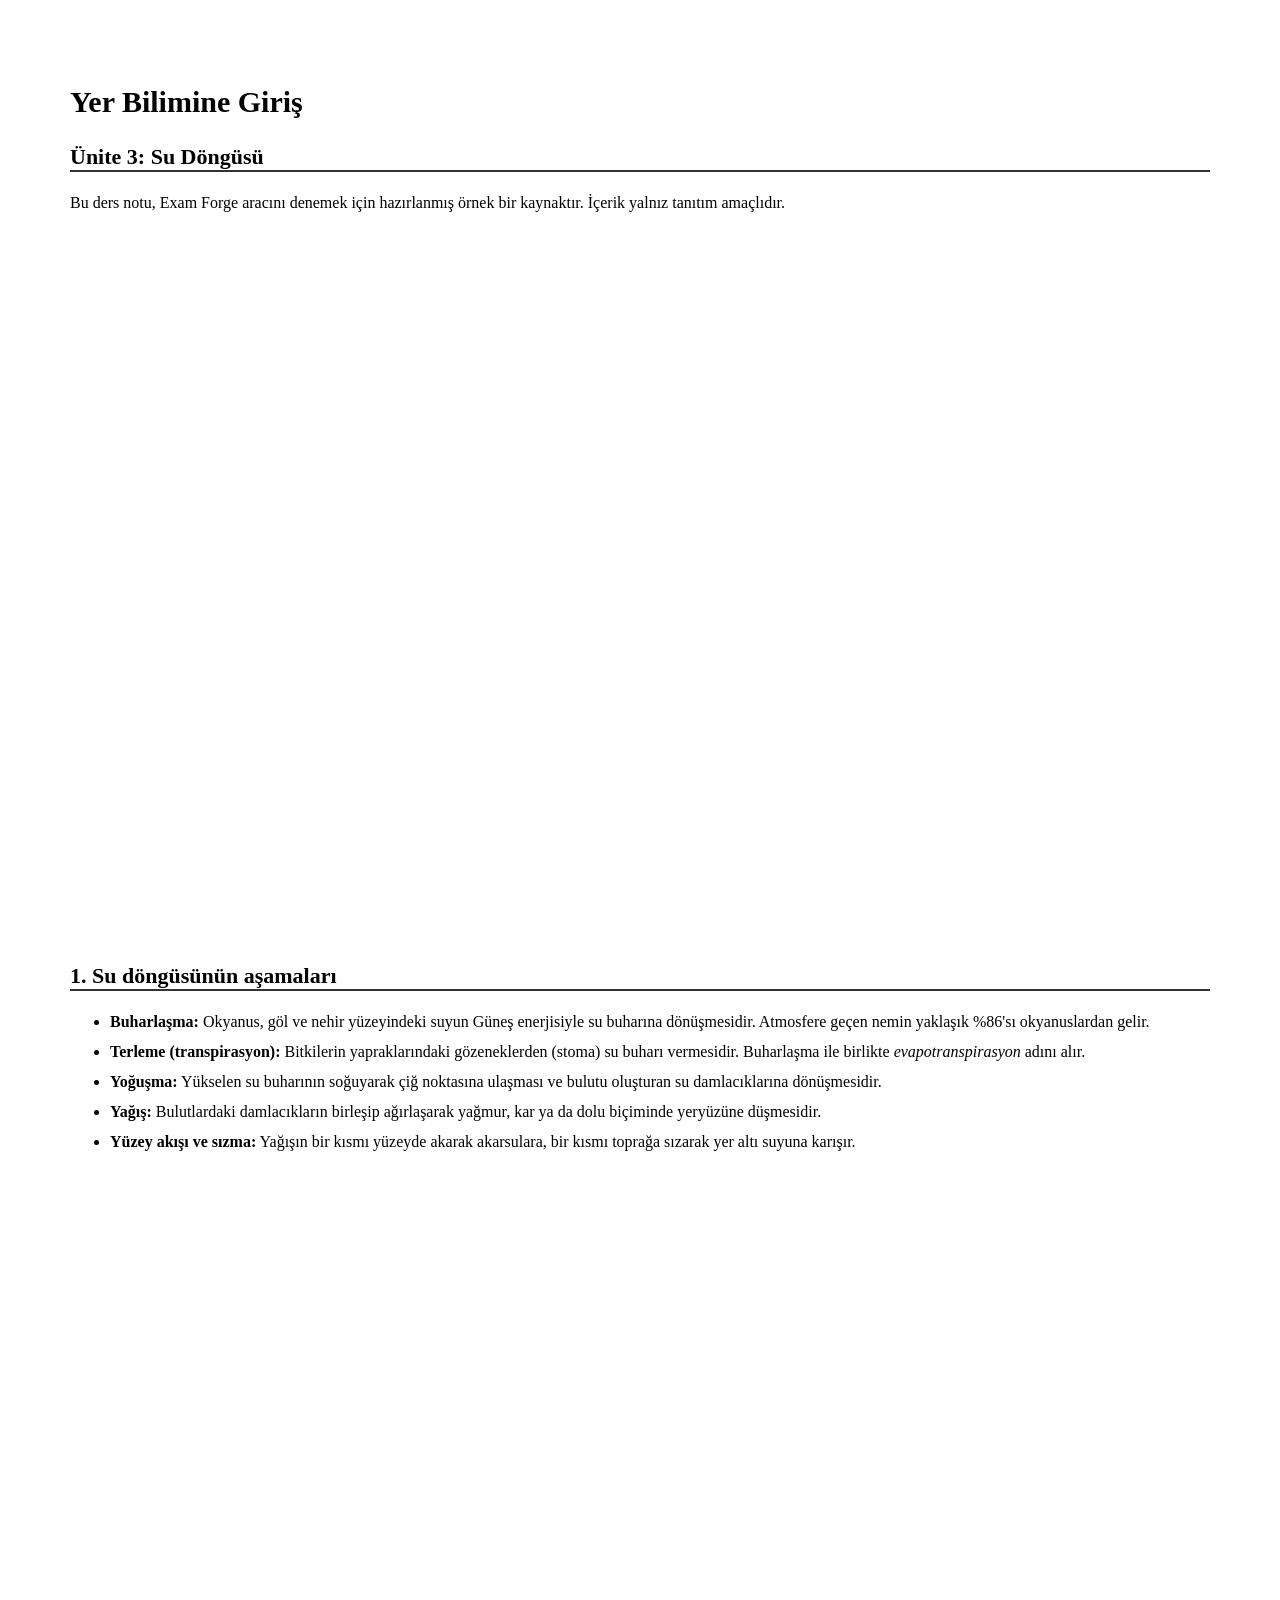
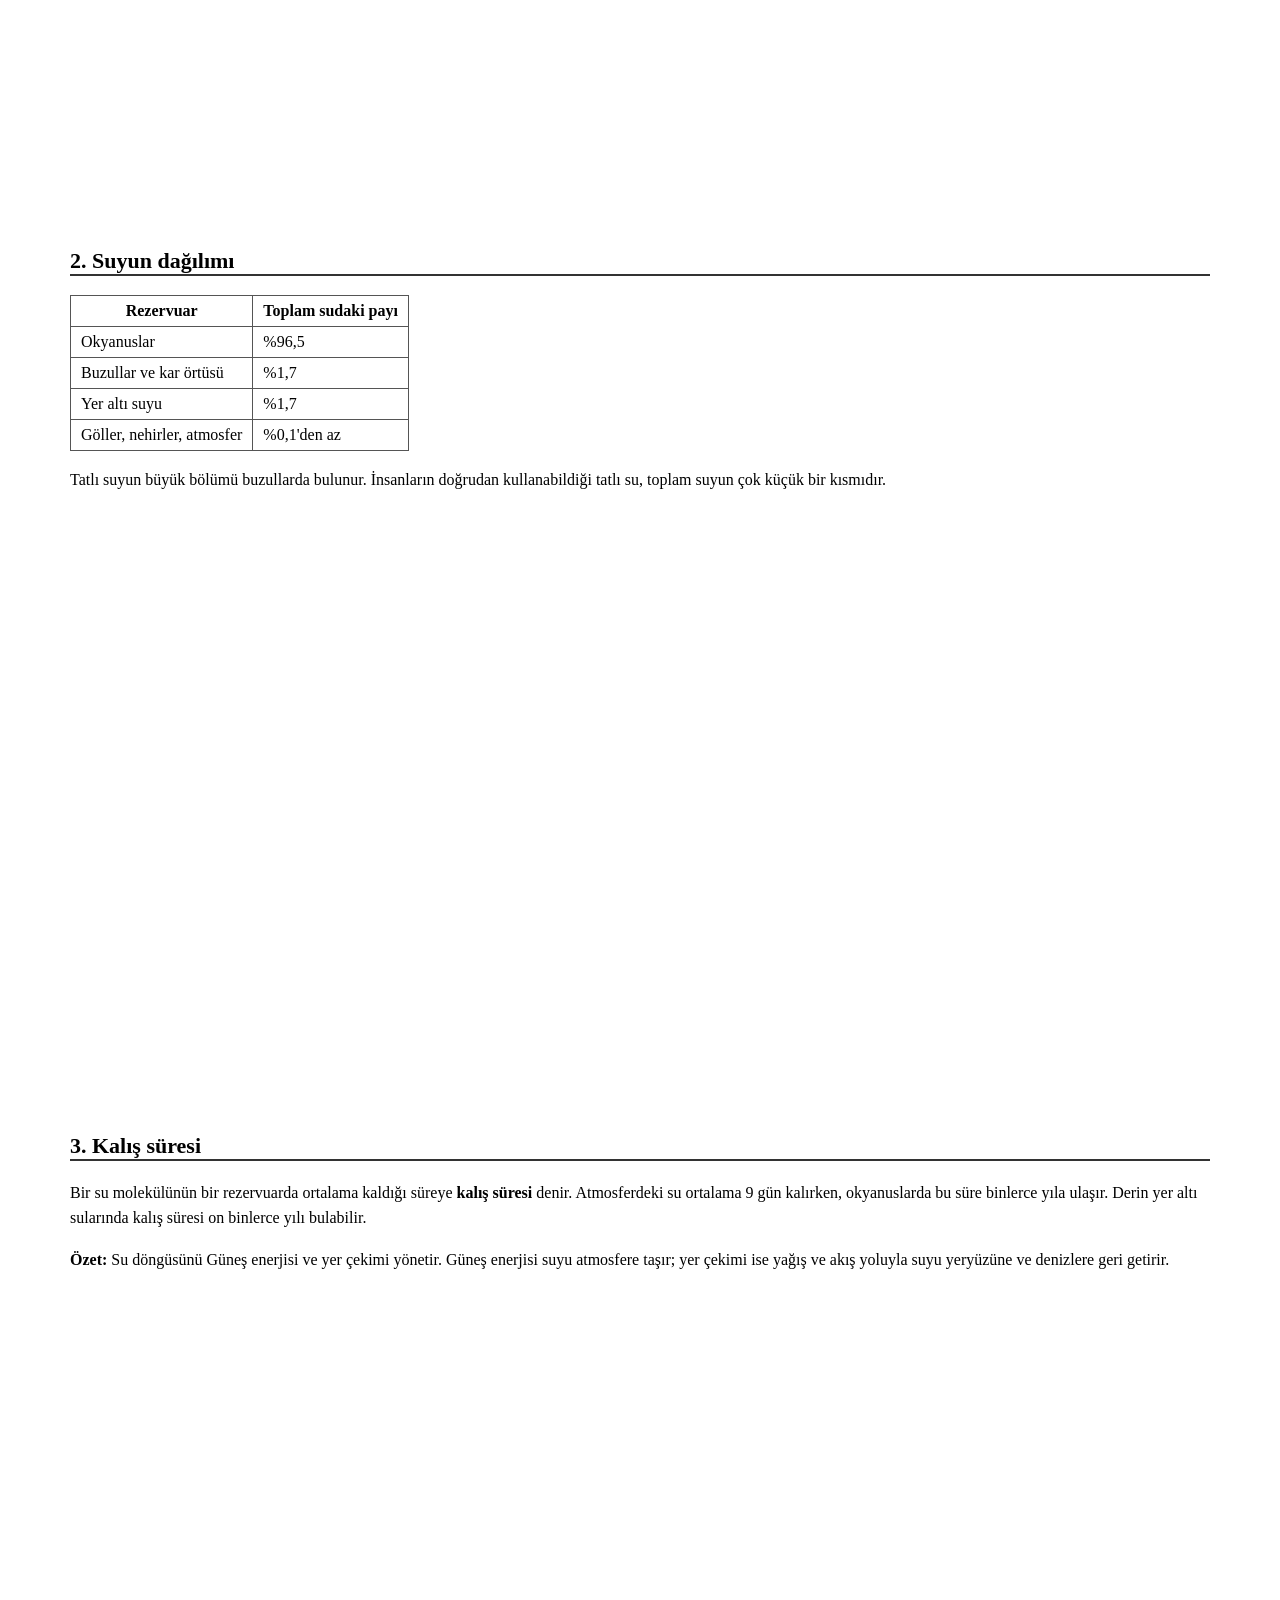
<file: examples/su-dongusu.html>
<!doctype html><html lang="tr"><head><meta charset="utf-8"><title>Su Döngüsü · Ders Notu</title>
<style>body{font-family:Georgia,serif;margin:0}section{page-break-after:always;padding:60px 70px;min-height:85vh}h1{font-size:30px}h2{font-size:22px;border-bottom:2px solid #333}li{margin:6px 0;line-height:1.5}p{line-height:1.6}table{border-collapse:collapse}td,th{border:1px solid #555;padding:6px 10px}</style></head><body>
<section><h1>Yer Bilimine Giriş</h1><h2>Ünite 3: Su Döngüsü</h2><p>Bu ders notu, Exam Forge aracını denemek için hazırlanmış örnek bir kaynaktır. İçerik yalnız tanıtım amaçlıdır.</p></section>
<section><h2>1. Su döngüsünün aşamaları</h2><ul>
<li><b>Buharlaşma:</b> Okyanus, göl ve nehir yüzeyindeki suyun Güneş enerjisiyle su buharına dönüşmesidir. Atmosfere geçen nemin yaklaşık %86'sı okyanuslardan gelir.</li>
<li><b>Terleme (transpirasyon):</b> Bitkilerin yapraklarındaki gözeneklerden (stoma) su buharı vermesidir. Buharlaşma ile birlikte <i>evapotranspirasyon</i> adını alır.</li>
<li><b>Yoğuşma:</b> Yükselen su buharının soğuyarak çiğ noktasına ulaşması ve bulutu oluşturan su damlacıklarına dönüşmesidir.</li>
<li><b>Yağış:</b> Bulutlardaki damlacıkların birleşip ağırlaşarak yağmur, kar ya da dolu biçiminde yeryüzüne düşmesidir.</li>
<li><b>Yüzey akışı ve sızma:</b> Yağışın bir kısmı yüzeyde akarak akarsulara, bir kısmı toprağa sızarak yer altı suyuna karışır.</li></ul></section>
<section><h2>2. Suyun dağılımı</h2><table><tr><th>Rezervuar</th><th>Toplam sudaki payı</th></tr>
<tr><td>Okyanuslar</td><td>%96,5</td></tr><tr><td>Buzullar ve kar örtüsü</td><td>%1,7</td></tr><tr><td>Yer altı suyu</td><td>%1,7</td></tr><tr><td>Göller, nehirler, atmosfer</td><td>%0,1'den az</td></tr></table>
<p>Tatlı suyun büyük bölümü buzullarda bulunur. İnsanların doğrudan kullanabildiği tatlı su, toplam suyun çok küçük bir kısmıdır.</p></section>
<section><h2>3. Kalış süresi</h2><p>Bir su molekülünün bir rezervuarda ortalama kaldığı süreye <b>kalış süresi</b> denir. Atmosferdeki su ortalama 9 gün kalırken, okyanuslarda bu süre binlerce yıla ulaşır. Derin yer altı sularında kalış süresi on binlerce yılı bulabilir.</p>
<p><b>Özet:</b> Su döngüsünü Güneş enerjisi ve yer çekimi yönetir. Güneş enerjisi suyu atmosfere taşır; yer çekimi ise yağış ve akış yoluyla suyu yeryüzüne ve denizlere geri getirir.</p></section>
</body></html>
</file>
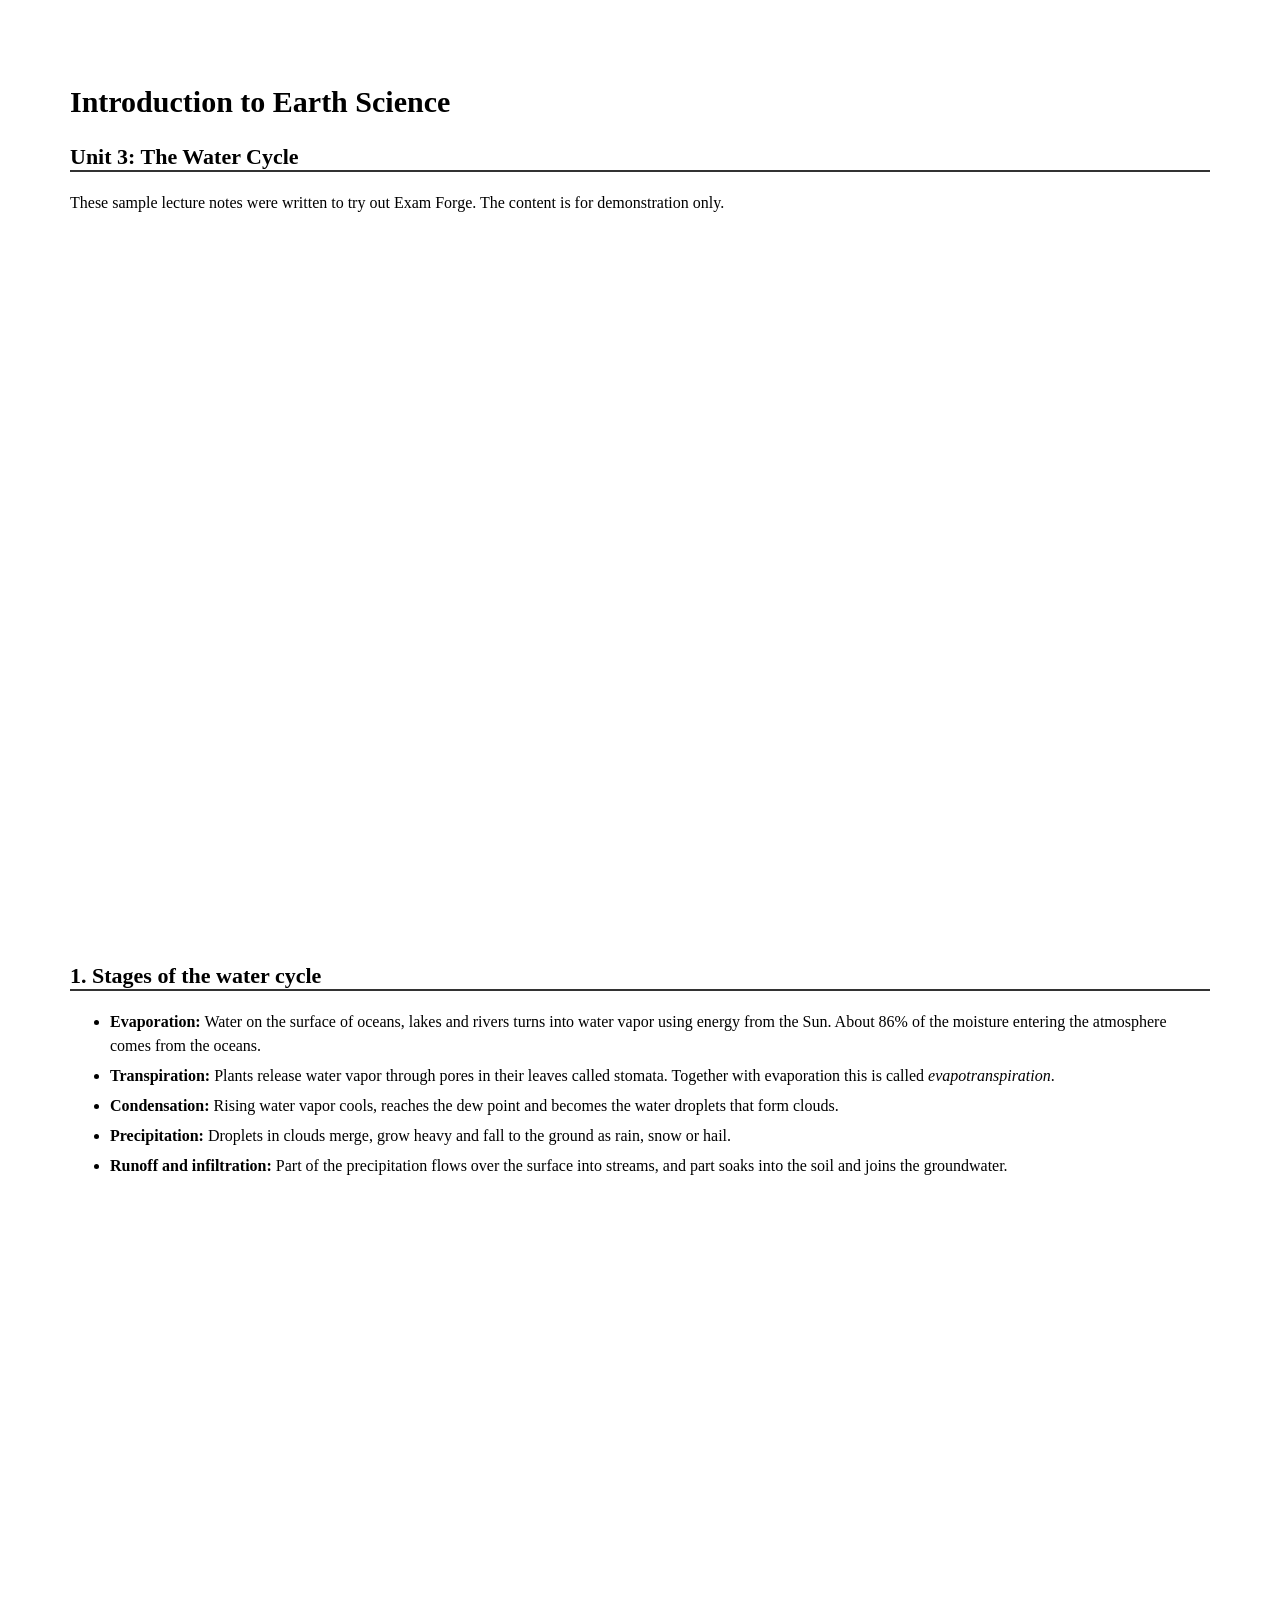
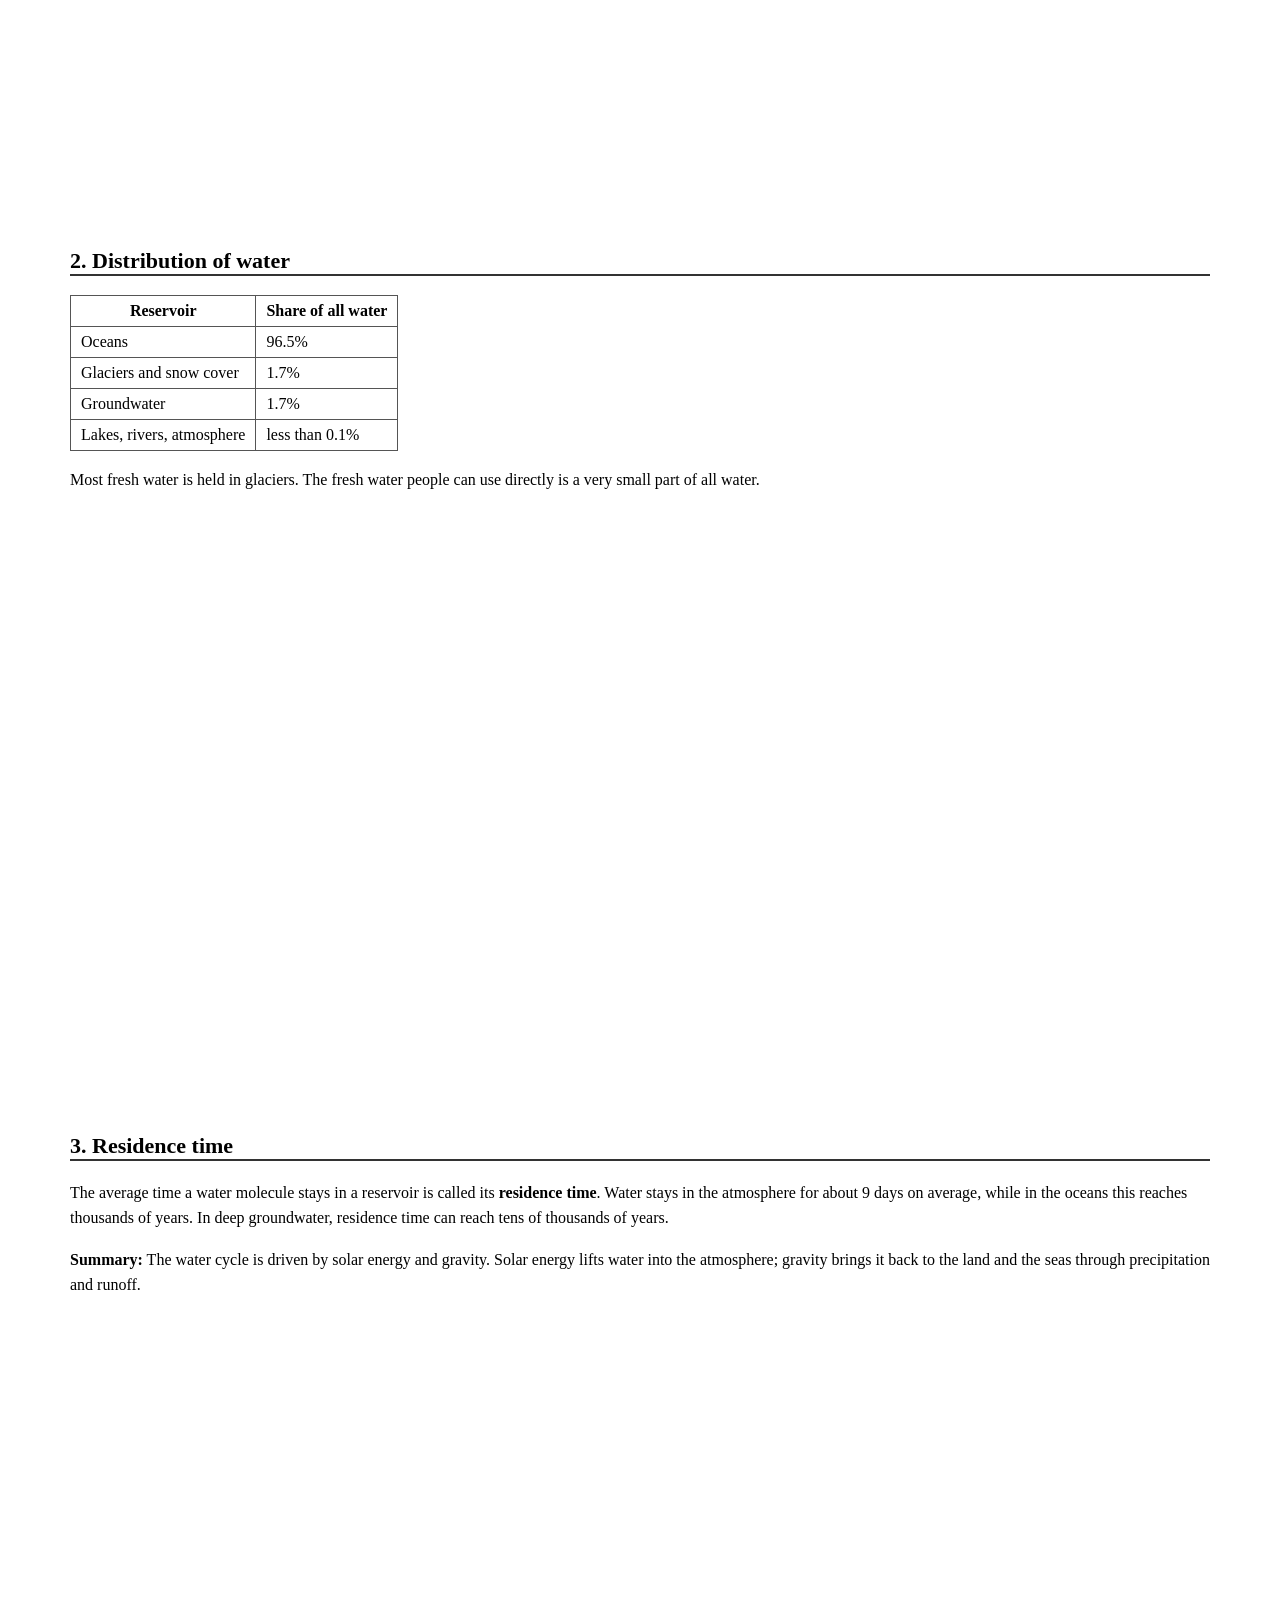
<file: examples/water-cycle.html>
<!doctype html><html lang="en"><head><meta charset="utf-8"><title>The Water Cycle · Lecture Notes</title>
<style>body{font-family:Georgia,serif;margin:0}section{page-break-after:always;padding:60px 70px;min-height:85vh}h1{font-size:30px}h2{font-size:22px;border-bottom:2px solid #333}li{margin:6px 0;line-height:1.5}p{line-height:1.6}table{border-collapse:collapse}td,th{border:1px solid #555;padding:6px 10px}</style></head><body>
<section><h1>Introduction to Earth Science</h1><h2>Unit 3: The Water Cycle</h2><p>These sample lecture notes were written to try out Exam Forge. The content is for demonstration only.</p></section>
<section><h2>1. Stages of the water cycle</h2><ul>
<li><b>Evaporation:</b> Water on the surface of oceans, lakes and rivers turns into water vapor using energy from the Sun. About 86% of the moisture entering the atmosphere comes from the oceans.</li>
<li><b>Transpiration:</b> Plants release water vapor through pores in their leaves called stomata. Together with evaporation this is called <i>evapotranspiration</i>.</li>
<li><b>Condensation:</b> Rising water vapor cools, reaches the dew point and becomes the water droplets that form clouds.</li>
<li><b>Precipitation:</b> Droplets in clouds merge, grow heavy and fall to the ground as rain, snow or hail.</li>
<li><b>Runoff and infiltration:</b> Part of the precipitation flows over the surface into streams, and part soaks into the soil and joins the groundwater.</li></ul></section>
<section><h2>2. Distribution of water</h2><table><tr><th>Reservoir</th><th>Share of all water</th></tr>
<tr><td>Oceans</td><td>96.5%</td></tr><tr><td>Glaciers and snow cover</td><td>1.7%</td></tr><tr><td>Groundwater</td><td>1.7%</td></tr><tr><td>Lakes, rivers, atmosphere</td><td>less than 0.1%</td></tr></table>
<p>Most fresh water is held in glaciers. The fresh water people can use directly is a very small part of all water.</p></section>
<section><h2>3. Residence time</h2><p>The average time a water molecule stays in a reservoir is called its <b>residence time</b>. Water stays in the atmosphere for about 9 days on average, while in the oceans this reaches thousands of years. In deep groundwater, residence time can reach tens of thousands of years.</p>
<p><b>Summary:</b> The water cycle is driven by solar energy and gravity. Solar energy lifts water into the atmosphere; gravity brings it back to the land and the seas through precipitation and runoff.</p></section>
</body></html>
</file>
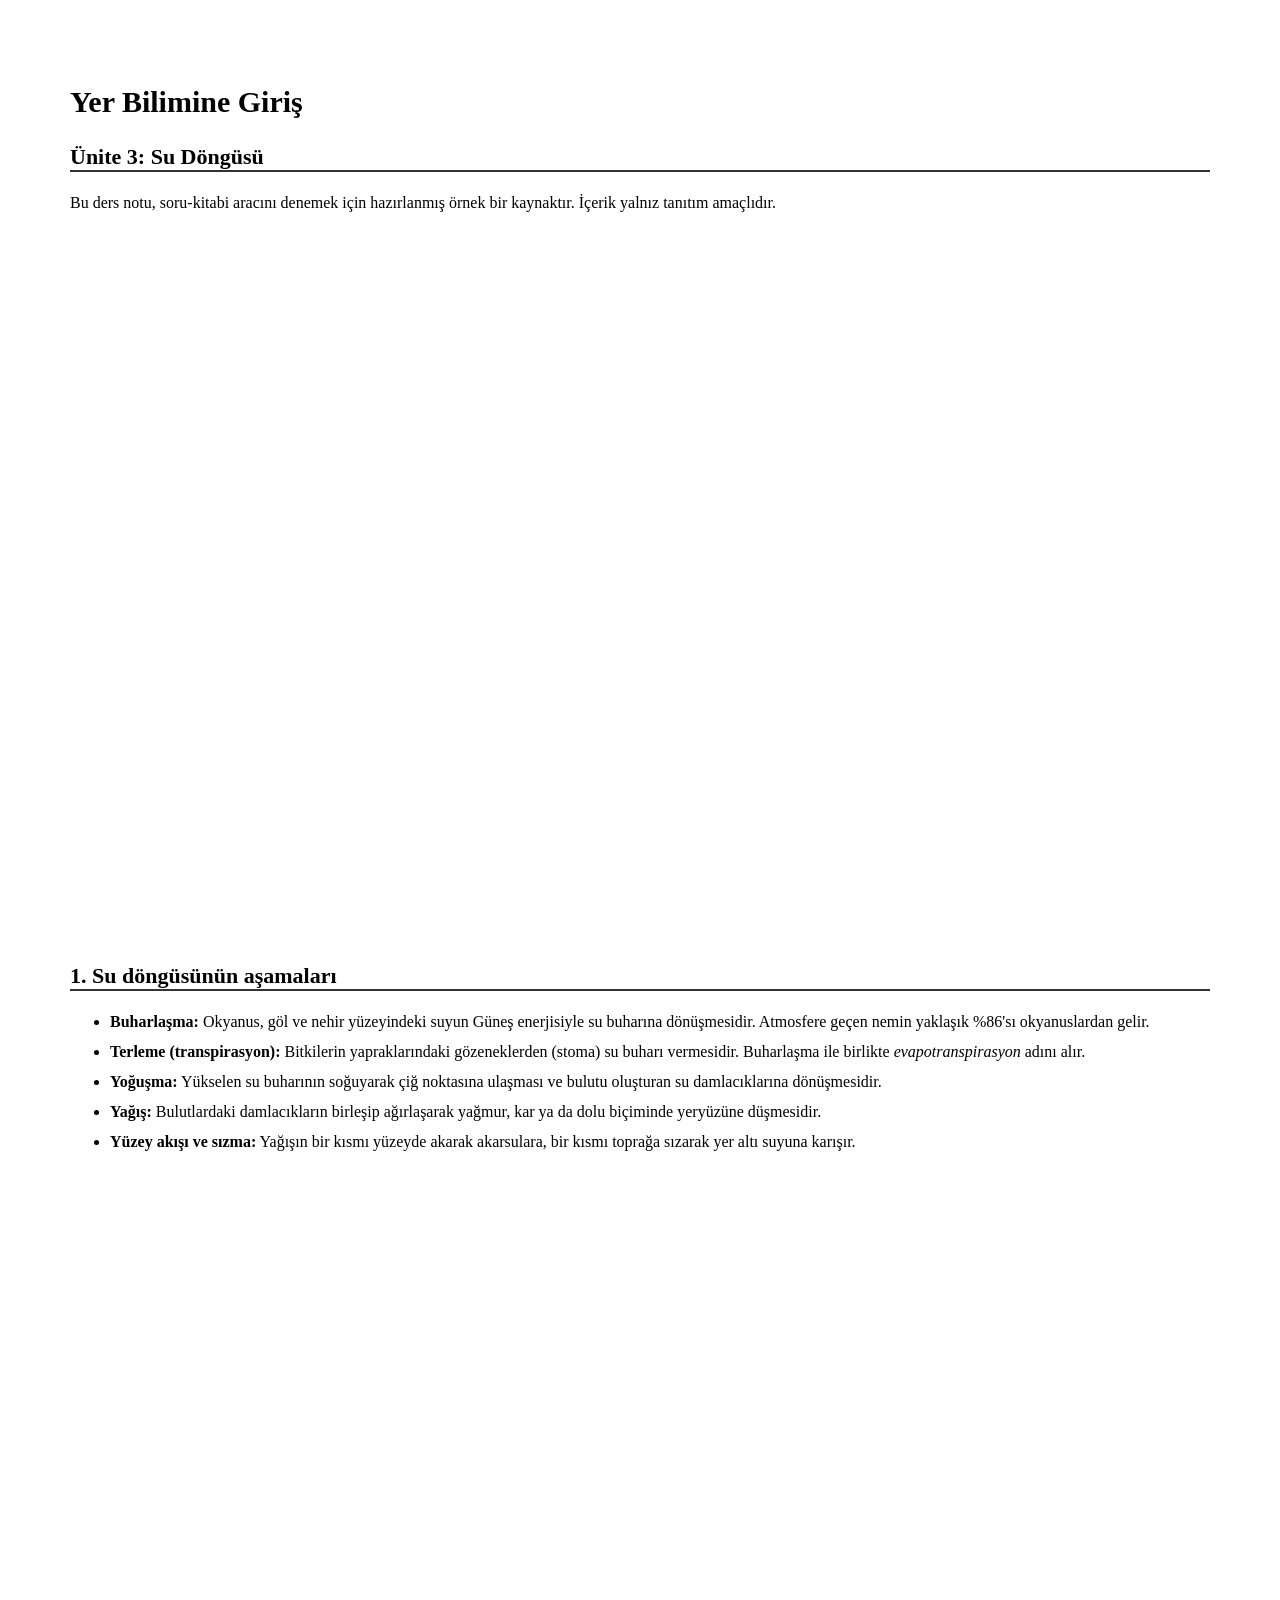
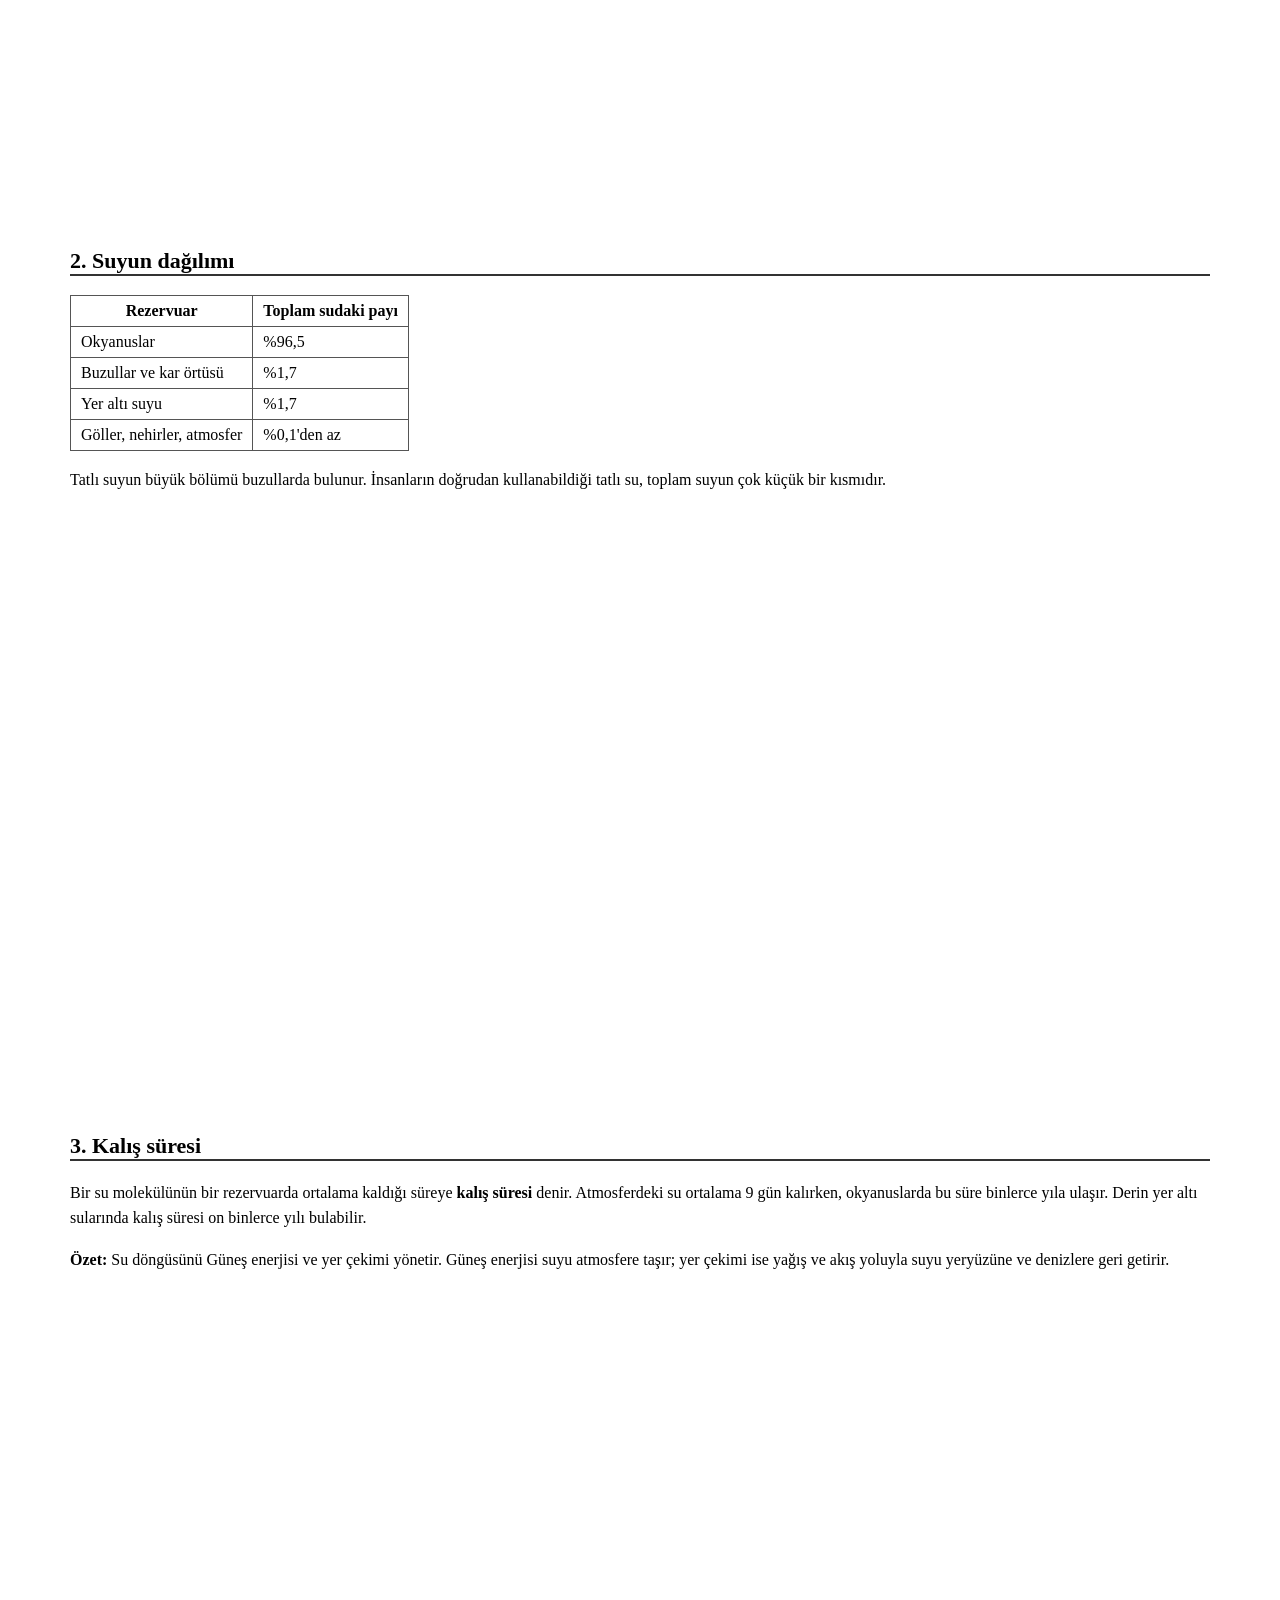
<file: ornek/su-dongusu.html>
<!doctype html><html lang="tr"><head><meta charset="utf-8"><title>Su Döngüsü · Ders Notu</title>
<style>body{font-family:Georgia,serif;margin:0}section{page-break-after:always;padding:60px 70px;min-height:85vh}h1{font-size:30px}h2{font-size:22px;border-bottom:2px solid #333}li{margin:6px 0;line-height:1.5}p{line-height:1.6}table{border-collapse:collapse}td,th{border:1px solid #555;padding:6px 10px}</style></head><body>
<section><h1>Yer Bilimine Giriş</h1><h2>Ünite 3: Su Döngüsü</h2><p>Bu ders notu, soru-kitabi aracını denemek için hazırlanmış örnek bir kaynaktır. İçerik yalnız tanıtım amaçlıdır.</p></section>
<section><h2>1. Su döngüsünün aşamaları</h2><ul>
<li><b>Buharlaşma:</b> Okyanus, göl ve nehir yüzeyindeki suyun Güneş enerjisiyle su buharına dönüşmesidir. Atmosfere geçen nemin yaklaşık %86'sı okyanuslardan gelir.</li>
<li><b>Terleme (transpirasyon):</b> Bitkilerin yapraklarındaki gözeneklerden (stoma) su buharı vermesidir. Buharlaşma ile birlikte <i>evapotranspirasyon</i> adını alır.</li>
<li><b>Yoğuşma:</b> Yükselen su buharının soğuyarak çiğ noktasına ulaşması ve bulutu oluşturan su damlacıklarına dönüşmesidir.</li>
<li><b>Yağış:</b> Bulutlardaki damlacıkların birleşip ağırlaşarak yağmur, kar ya da dolu biçiminde yeryüzüne düşmesidir.</li>
<li><b>Yüzey akışı ve sızma:</b> Yağışın bir kısmı yüzeyde akarak akarsulara, bir kısmı toprağa sızarak yer altı suyuna karışır.</li></ul></section>
<section><h2>2. Suyun dağılımı</h2><table><tr><th>Rezervuar</th><th>Toplam sudaki payı</th></tr>
<tr><td>Okyanuslar</td><td>%96,5</td></tr><tr><td>Buzullar ve kar örtüsü</td><td>%1,7</td></tr><tr><td>Yer altı suyu</td><td>%1,7</td></tr><tr><td>Göller, nehirler, atmosfer</td><td>%0,1'den az</td></tr></table>
<p>Tatlı suyun büyük bölümü buzullarda bulunur. İnsanların doğrudan kullanabildiği tatlı su, toplam suyun çok küçük bir kısmıdır.</p></section>
<section><h2>3. Kalış süresi</h2><p>Bir su molekülünün bir rezervuarda ortalama kaldığı süreye <b>kalış süresi</b> denir. Atmosferdeki su ortalama 9 gün kalırken, okyanuslarda bu süre binlerce yıla ulaşır. Derin yer altı sularında kalış süresi on binlerce yılı bulabilir.</p>
<p><b>Özet:</b> Su döngüsünü Güneş enerjisi ve yer çekimi yönetir. Güneş enerjisi suyu atmosfere taşır; yer çekimi ise yağış ve akış yoluyla suyu yeryüzüne ve denizlere geri getirir.</p></section>
</body></html>
</file>
